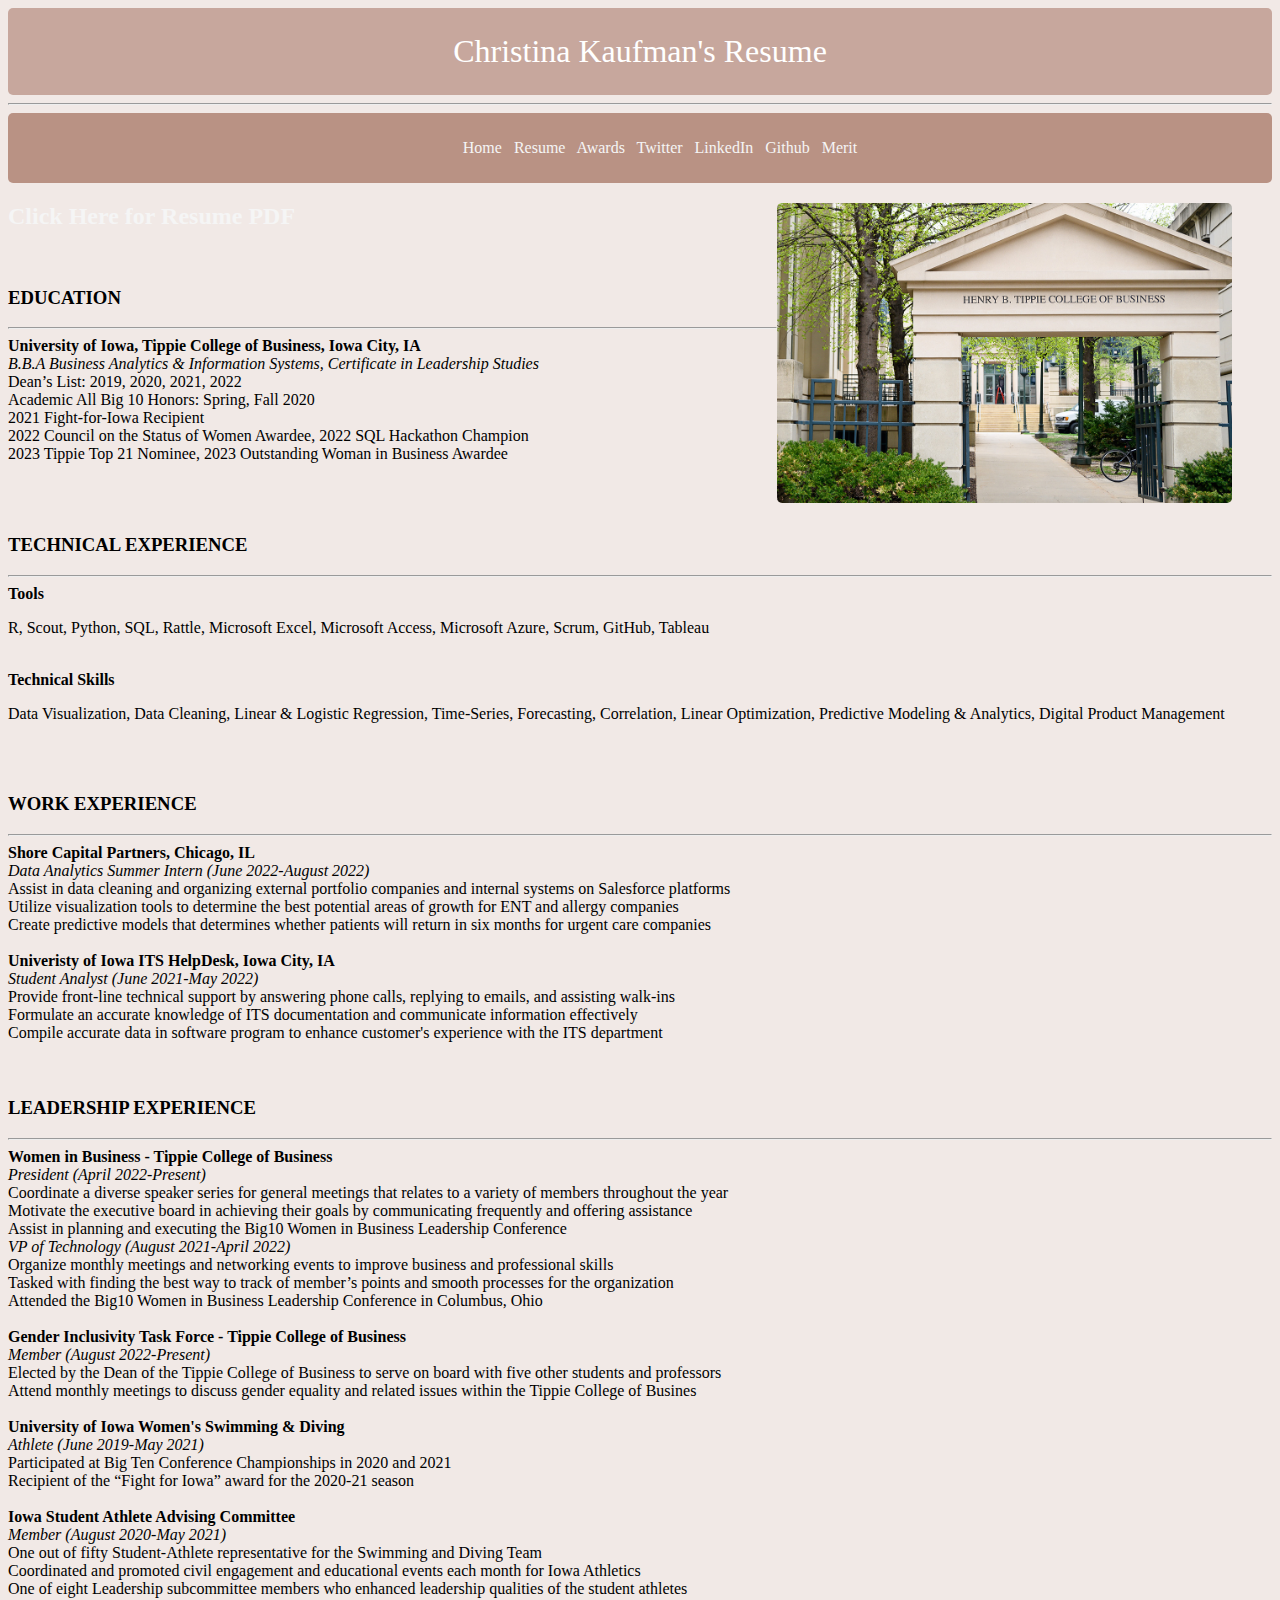
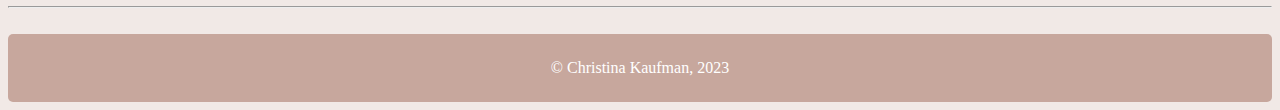
<file: resume.html>
<!DOCTYPE html>
<html lang="en">
  <head>
    <meta charset="UTF-8" />
    <meta http-equiv="X-UA-Compatible" content="IE=edge" />
    <meta name="viewport" content="width=device-width, initial-scale=1.0" />
    <title>Resume</title>
    <link rel="stylesheet" href="./CSS/stylesheet.css" />
  </head>
  <body>
    <header>Christina Kaufman's Resume</header>
    <hr />
    <nav>
      <ul id="navlist">
        <a id="homenav" href="./index.html"> Home </a>
        &nbsp;
        <a id="resumenav" href="./resume.html"> Resume </a>
        &nbsp;
        <a id="awardsnav" href="./awards.html"> Awards </a>
        &nbsp;
        <a href="http://www.twitter.com/ckaufman_" target="_new"> Twitter </a>
        &nbsp;
        <a href="http://www.linkedin.com/in/christina-kaufman/" target="_new">
          LinkedIn
        </a>
        &nbsp;
        <a href="https://github.com/christinakaufman" target="_new"> Github </a>
        &nbsp;
        <a href="https://meritpages.com/Christina-Maria-Kaufman/5273408" target="_new"> Merit </a>
      </ul>
    </nav>
    <main>
        <figure>
            <a href="./photos/tippie.jpg" target="tippie">
              <img class="responsive-main" src="./photos/tippie.jpg" alt="tippie" />
            </a>
          </figure>
            <h2> <a href="./pdf/Resume.pdf"> Click Here for Resume PDF </a> </h2>
            <br>
        <h3>EDUCATION</h3>
      <hr />
      <b>University of Iowa, Tippie College of Business, Iowa City, IA</b> <br>
      <i>
        B.B.A Business Analytics & Information Systems, Certificate in
        Leadership Studies
      </i> <br>
      <li>Dean’s List: 2019, 2020, 2021, 2022</li>
      <li>Academic All Big 10 Honors: Spring, Fall 2020</li>
      <li>2021 Fight-for-Iowa Recipient</li>
      <li>
        2022 Council on the Status of Women Awardee, 2022 SQL Hackathon Champion
      </li>
      <li>
        2023 Tippie Top 21 Nominee, 2023 Outstanding Woman in Business Awardee
      </li>
    </p>
    <br>
    <br>
      <h3>TECHNICAL EXPERIENCE</h3>
      <hr />
      <b> Tools </b>
        <p> R, Scout, Python, SQL, Rattle, Microsoft Excel, Microsoft Access, Microsoft Azure, Scrum, GitHub, Tableau 
        </p>
        <br>
        <b> Technical Skills </b>
        <p> Data Visualization, Data Cleaning, Linear & Logistic Regression, Time-Series, Forecasting,
            Correlation, Linear Optimization, Predictive Modeling & Analytics, Digital Product Management
        </p>
        <br>
    <br>
      <h3>WORK EXPERIENCE</h3>
      <hr />
      <b> Shore Capital Partners, Chicago, IL</b>
      <br> 
      <i> Data Analytics Summer Intern (June 2022-August 2022)</i>
      <li> Assist in data cleaning and organizing external portfolio companies and internal systems on Salesforce platforms</li>
      <li> Utilize visualization tools to determine the best potential areas of growth for ENT and allergy companies</li>
      <li> Create predictive models that determines whether patients will return in six months for urgent care companies</li>
      <br>
      <b> Univeristy of Iowa ITS HelpDesk, Iowa City, IA</b> <br>
      <i> Student Analyst (June 2021-May 2022)</i>
      <li> Provide front-line technical support by answering phone calls, replying to emails, and assisting walk-ins</li>
     <li> Formulate an accurate knowledge of ITS documentation and communicate information effectively </li>
      <li> Compile accurate data in software program to enhance customer's experience with the ITS department</li>
      <br>
      <br>
      <h3>LEADERSHIP EXPERIENCE</h3>
     <hr />
     <b> Women in Business - Tippie College of Business</b> <br>
      <i> President (April 2022-Present)</i>
      <li> Coordinate a diverse speaker series for general meetings that relates to a variety of members throughout the year</li>
      <li> Motivate the executive board in achieving their goals by communicating frequently and offering assistance</li>
      <li> Assist in planning and executing the Big10 Women in Business Leadership Conference</li>
     <i> VP of Technology (August 2021-April 2022)</i>
     <li> Organize monthly meetings and networking events to improve business and professional skills</li>
     <li> Tasked with finding the best way to track of member’s points and smooth processes for the organization</li>
     <li> Attended the Big10 Women in Business Leadership Conference in Columbus, Ohio </li>
     <br>
     <b> Gender Inclusivity Task Force - Tippie College of Business</b> <br>
      <i> Member (August 2022-Present)</i>
      <li> Elected by the Dean of the Tippie College of Business to serve on board with five other students and professors</li>
     <li> Attend monthly meetings to discuss gender equality and related issues within the Tippie College of Busines</li>
     <br>
     <b> University of Iowa Women's Swimming & Diving</b> <br>
     <i> Athlete (June 2019-May 2021)</i>
     <li> Participated at Big Ten Conference Championships in 2020 and 2021</li>
     <li> Recipient of the “Fight for Iowa” award for the 2020-21 season</li>
     <br>
     <b> Iowa Student Athlete Advising Committee</b> <br>
     <i> Member (August 2020-May 2021)</i>
     <li> One out of fifty Student-Athlete representative for the Swimming and Diving Team </li>
     <li> Coordinated and promoted civil engagement and educational events each month for Iowa Athletics </li>
    <li> One of eight Leadership subcommittee members who enhanced leadership qualities of the student athletes </li>
    </main>
    <hr />
    <br>
    <footer>&copy; Christina Kaufman, 2023</footer>
  </body>
</html>
</file>
<file: CSS/stylesheet.css>
body {
  background-color: #f1e9e6;
}

img {
  max-width: 100%;
  height: 300px;
  align-items: center;
  float: right;
  border-radius: 5px;
}

figure > img {
  width: 0.1px;
  text-align: center;
}

header {
  background-color: #c7a79d;
  color: white;
  padding: 25px;
  text-align: center;
  border-color: white;
  border-radius: 5px;
  font-size: xx-large;
}

footer {
  background-color: #c7a79d;
  color: white;
  padding: 25px;
  text-align: center;
  border-color: white;
  border-radius: 5px;
  font-size: medium;
}

nav {
  background-color: #b99284;
  color: white;
  padding: 10px;
  text-align: center;
  border-color: white;
  border-radius: 5px;
  font-size: medium;
}

table,
th,
td {
  border: 1px solid;
  background-color: #c7a79d;
  border-radius: 2px;
  text-align: center;
}

/* unvisited link */
a:link {
  color: whitesmoke;
  text-decoration: none;
}

/* visited link */
a:visited {
  color: rgb(150, 51, 51);
  text-decoration: none;
}

/* mouse over link */
a:hover {
  color: #f4c4ce;
  background-color: #b99284;
  text-decoration: none;
}

/* selected link */
a:active {
  color: rgb(150, 51, 51);
  text-decoration: none;
}
</file>
